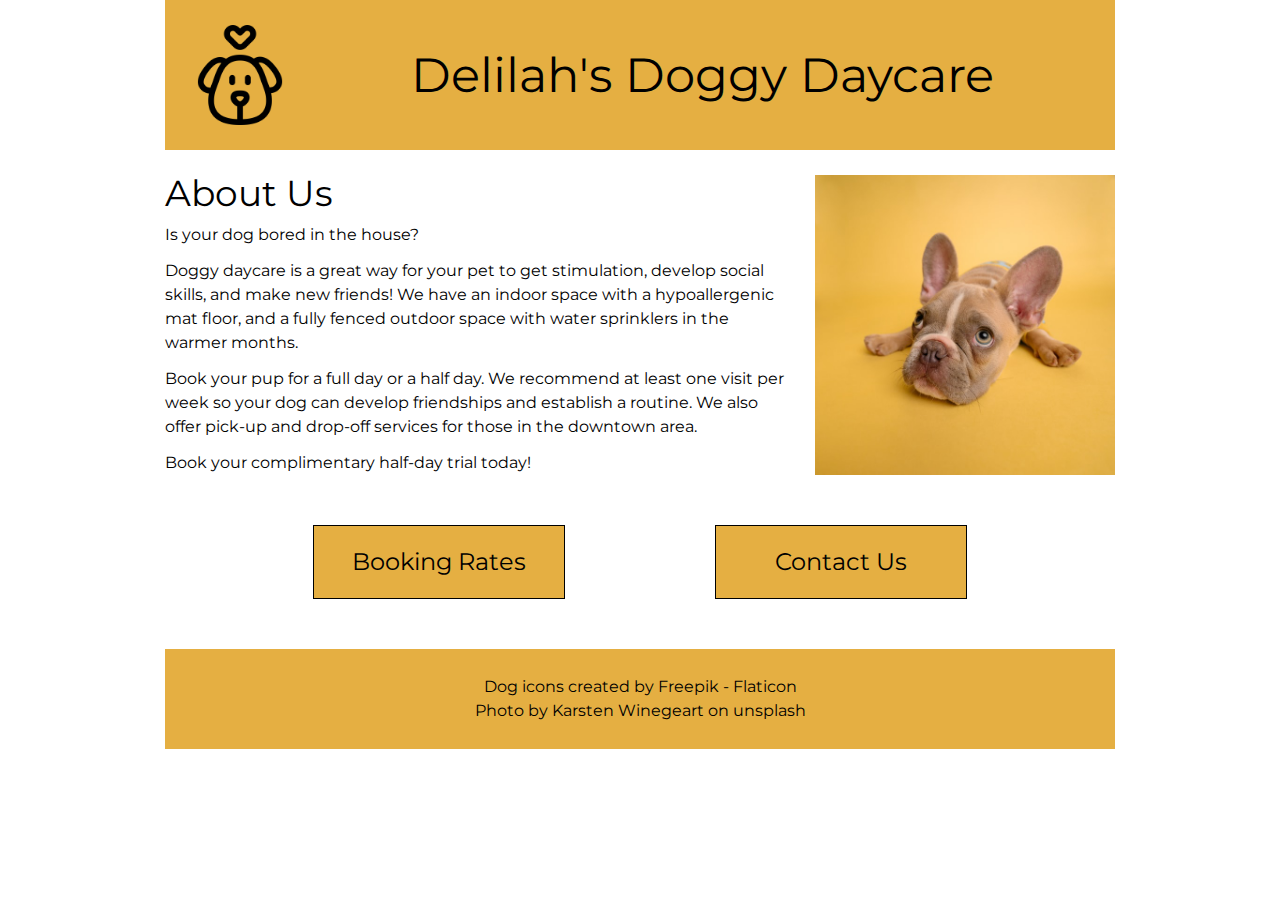
<file: index.html>
<!DOCTYPE html>
<html lang="en">

<head>
    <meta charset="UTF-8">
    <meta http-equiv="X-UA-Compatible" content="IE=edge">
    <meta name="viewport" content="width=device-width, initial-scale=1.0">
    <title>Delilah's Doggy Daycare - Home</title>
    <!-- style sheets -->
    <link rel="stylesheet" href="styles/reset.css">
    <link rel="stylesheet" href="styles/styles.css">
    <!-- fonts -->
    <link rel="preconnect" href="https://fonts.googleapis.com">
    <link rel="preconnect" href="https://fonts.gstatic.com" crossorigin>
    <link href="https://fonts.googleapis.com/css2?family=Montserrat:wght@200;400;600&display=swap" rel="stylesheet">
</head>

<body>
    <header>
        <a href="index.html" class="flex">
            <img src="images/dog.png" alt="outline of a dog's face with heart above it">
            <h1>Delilah's Doggy Daycare</h1>
        </a>
    </header>
    <main class="index">
        <div class="flex">
            <section class="about-us">
                <h2>About Us</h2>
                <p>Is your dog bored in the house?</p>
                <p>Doggy daycare is a great way for your pet to get stimulation, develop social skills, and make new
                    friends! We have an indoor space with a hypoallergenic mat floor, and a fully fenced outdoor space
                    with water sprinklers in the warmer months.</p>
                <p>Book your pup for a full day or a half day. We recommend at least one visit per week so your dog can
                    develop friendships and establish a routine. We also offer pick-up and drop-off services for those
                    in the downtown area.</p>
                <p>Book your complimentary half-day trial today!</p>
            </section>
            <img id="index-img" src="images/dog-yellow-background.jpg" alt="french bulldog puppy with large ears looking sad on mustard yellow background">
        </div>
        <div class="flex index-button">
            <a class="fake-button large-text" href="pages/booking.html">Booking Rates</a>
            <a class="fake-button large-text" href="pages/contact.html">Contact Us</a>
        </div>
    </main>
    <footer>
        <p>Dog icons created by <a href="https://www.flaticon.com/free-icons/dog" title="dog icons">Freepik -
                Flaticon</a></p>
        <p>Photo by <a href="https://unsplash.com/photos/NE0XGVKTmcA">Karsten Winegeart</a> on unsplash</p>
    </footer>
</body>

</html>
</file>
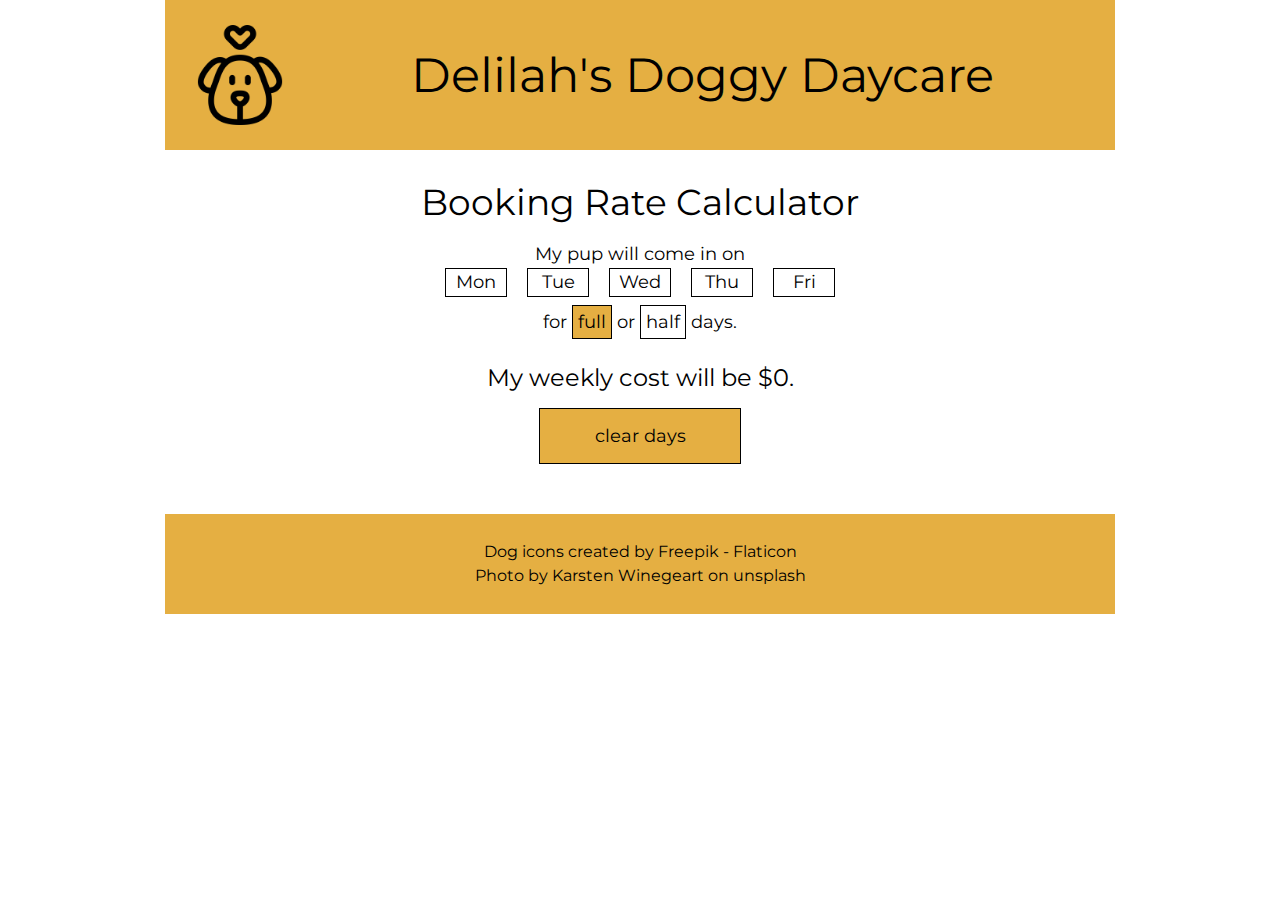
<file: pages/booking.html>
<!DOCTYPE html>
<html lang="en">

<head>
    <meta charset="UTF-8">
    <meta http-equiv="X-UA-Compatible" content="IE=edge">
    <meta name="viewport" content="width=device-width, initial-scale=1.0">
    <title>Delilah's Doggy Daycare - Booking Rates</title>
    <!-- style sheets -->
    <link rel="stylesheet" href="../styles/reset.css">
    <link rel="stylesheet" href="../styles/styles.css">
    <!-- fonts -->
    <link rel="preconnect" href="https://fonts.googleapis.com">
    <link rel="preconnect" href="https://fonts.gstatic.com" crossorigin>
    <link href="https://fonts.googleapis.com/css2?family=Montserrat:wght@200;400;600&display=swap" rel="stylesheet">
</head>

<body>
    <header>
        <a href="../index.html" class="flex">
            <img src="../images/dog.png" alt="outline of a dog's face with heart above it">
            <h1>Delilah's Doggy Daycare</h1>
        </a>
    </header>
    <main class="booking-page">
        <h2>Booking Rate Calculator</h2>
        <p>My pup will come in on</p>
        <ul class="flex day-selector" id="day-selector">
            <li class = "blue-hover day-button" id="monday">Mon</li>
            <li class = "blue-hover day-button" id="tuesday">Tue</li>
            <li class = "blue-hover day-button" id="wednesday">Wed</li>
            <li class = "blue-hover day-button" id="thursday">Thu</li>
            <li class = "blue-hover day-button" id="friday">Fri</li>
        </ul>
        <p>for <span class="clicked small-button blue-hover" id="full">full</span> or <span class="small-button blue-hover" id="half">half</span> days.</p>
        <p class="top-margin large-text">My weekly cost will be $<span id="calculated-cost">0</span>.</p>
        <p class="fake-button blue-hover" id="clear-button">clear days</p>
    </main>
    <footer>
        <p>Dog icons created by <a href="https://www.flaticon.com/free-icons/dog" title="dog
                    icons">Freepik -
                Flaticon</a></p>
        <p>Photo by <a href="https://unsplash.com/photos/NE0XGVKTmcA">Karsten
                Winegeart</a> on unsplash</p>
    </footer>
    <script src="../scripts/booking.js"></script>
</body>

</html>
</file>
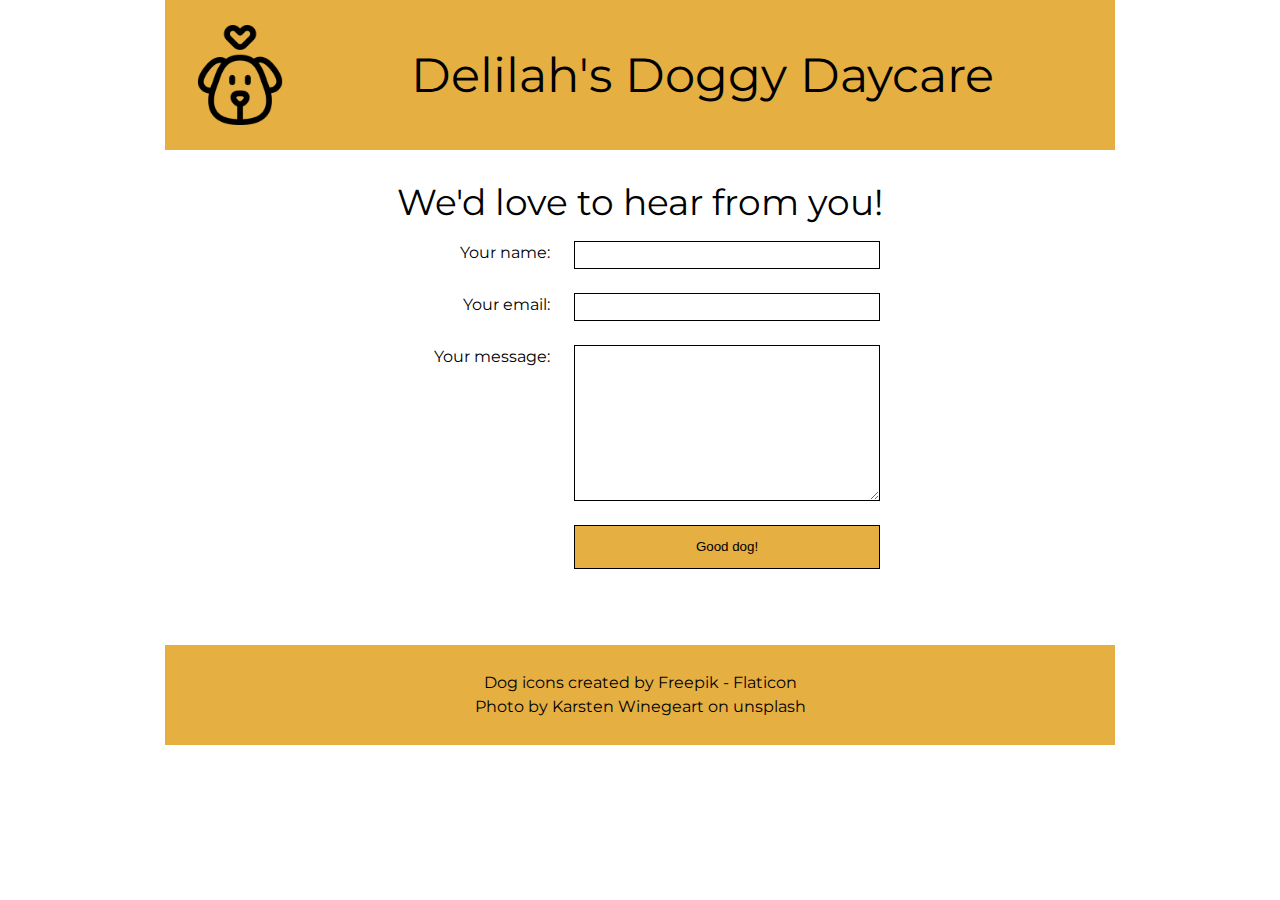
<file: pages/contact.html>
<!DOCTYPE html>
<html lang="en">

<head>
    <meta charset="UTF-8">
    <meta http-equiv="X-UA-Compatible" content="IE=edge">
    <meta name="viewport" content="width=device-width, initial-scale=1.0">
    <title>Delilah's Doggy Daycare - Contact Us</title>
    <!-- style sheets -->
    <link rel="stylesheet" href="../styles/reset.css">
    <link rel="stylesheet" href="../styles/styles.css">
    <!-- fonts -->
    <link rel="preconnect" href="https://fonts.googleapis.com">
    <link rel="preconnect" href="https://fonts.gstatic.com" crossorigin>
    <link href="https://fonts.googleapis.com/css2?family=Montserrat:wght@200;400;600&display=swap" rel="stylesheet">
</head>

<body>
    <header>
        <a href="../index.html" class="flex">
            <img src="../images/dog.png" alt="outline of a dog's face with heart above it">
            <h1>Delilah's Doggy Daycare</h1>
        </a>
    </header>
    <main class="contact" id = "contact-page">
        <h2>We'd love to hear from you!</h2>
        <form>
            <div class="flex">
                <label for="user-name">Your name:</label>
                <input type="text" id="user-name">
            </div>
            <div class="flex">
                <label for="user-email">Your email:</label>
                <input type="email" id = "user-email">
            </div>
            <div class="flex">
                <label for="user-message">Your message:</label>
                <textarea id="user-message"></textarea>
            </div>
            <button class = "fake-button blue-hover" type="submit" id = "submit-button">Good dog!</button>
        </form>
    </main>
    <footer>
        <p>Dog icons created by <a href="https://www.flaticon.com/free-icons/dog" title="dog icons">Freepik -
                Flaticon</a></p>
        <p>Photo by <a href="https://unsplash.com/photos/NE0XGVKTmcA">Karsten Winegeart</a> on unsplash</p>
    </footer>
    <script src="../scripts/contact.js"></script>
</body>

</html>
</file>
<file: styles/styles.css>
/************* your name: 

INSTRUCTIONS:
Comments starting with TO-DO have been included in this file to describe the needed styling: please translate these to the appropriate CSS declarations. 

Comments starting with TO-DO may be left in for reference or removed entirely: all other comments should be left as-is for ease of review.

You are discouraged from changing any provided CSS.

***** colour palette: *****
- mustard yellow (used for header, footer, and buttons): #E5AF42
- cornflower blue (used for hover states): #4278e5

*/


/************* site defaults *************/
body {
    width: 950px;
    margin: 0 auto;
    font-family: 'Montserrat', sans-serif;
    line-height: 1.5;
}

/* TO DO: all elements with the .flex class applied are to be made into flex-box containers. */
.flex {
    display: flex;
}


/************* site-wide text styling *************/

/* TO DO:
    - first-level headings are size 48px, centered vertically and horizontally in the available space.
    - 2nd-level headings have a font size of 36px, and 12px of space below.
    - any element with the .large-text class has a font size of 24px.
    - any element with the .fake-button class will have a background colour of mustard yellow (see colour palette above), be center aligned, with a line-height of 3 and a solid black border that is 1px wide.
    - all anchors will have the underline removed and be black in colour. all anchors in the main and footer sections will be underlined in their hover-state.
    - the hover-state of .fake-button and .blue-hover elements will:
        - add an underline, 
        - set the background-colour to cornflower blue (see colour palette above),
        - change the text colour to white, and 
        - change the cursor to pointer.
*/
h1 {
    font-size: 48px;
    align-self: center;
    margin-left: auto;
    margin-right: auto;
}

h2 {
    font-size: 36px;
    margin-bottom: 12px;
}

.large-text {
    font-size: 24px;
}

.fake-button {
    background-color: #E5AF42;
    text-align: center;
    line-height: 3;
    border: 1px solid black;
}

a {
    text-decoration: none;
    color: black;
}

main a:hover,
footer a:hover {
    text-decoration: underline;
}

.fake-button:hover,
.blue-hover:hover {
    text-decoration: underline;
    background-color: #4278e5;
    color: white;
    cursor: pointer;
}


/************* header/footer styling *************/

/* TO DO:
    - the header and footer will be the same mustard-yellow as the buttons.
    - the header is 150px tall.
    - the header image is 100px wide and tall with 25px of space above, below, and on its left, and the top-level heading is centered in the remaining width.
    - there will be 25px of space between the header and main, and 50px of space between main and footer.
    - the footer will be 60px tall, have a font-weight of 200, and the text within will be centered vertically and horizontally.
*/
header, footer {
    background-color: #E5AF42;
}

header {
    height: 150px;
}

header img {
    width: 100px;
    height: auto;
    margin: 25px 0 25px 25px;
}

header {
    margin-bottom: 25px;
}

main {
    margin-bottom: 50px;
}

footer {
    display: flex;
    height: 100px;
    flex-direction: column;
    align-items: center;
    justify-content: center;
}


/************* index page *************/

/* TO-DO: 
    - this is a 2-column layout: text on the left, and an image on the right. The image will be 300px wide, with 25px between it and the text column, which takes up the remaining space. The image will also have 50px of space below.
    - the h2 on this page will have a line-height equal to the font size.
    - each paragraph on this page will have 12px of space beneath it.
    - each fake-button on this page will be 250px wide with 150px of space between them.
    - the pair of fake-buttons will be centered on the page. HINT: can calculate the required margin to make them appear to be centered.
*/
#index-img {
    width: 300px;
    margin-left: 25px;
    margin-bottom: 50px;
}

.about-us h2 {
    line-height: 36px;
}

.about-us p {
    margin-bottom: 12px;
}

.index .fake-button {
    width: 250px;
}

.index-button {
    justify-content: center;
    column-gap: 150px;
}


/************* bookings page *************/

/* TO-DO:
    - the contents of the booking-page will be 600px wide, and all content centered within the available space.
    - text will have a size of 18px.
    - there will be 12px of space below the day-selectors, and 20px of space between each list item. List items are 60px wide.
    - List items & the small-button elements will have a solid black border that is 1px wide. Small-buttons will also have 5px of space between the border and the content.
    - items tagged with .top-margin will have 24 px of space above, and 12px of space below.
    - the "clear days" button will be 200px wide.
    - any element tagged with the .clicked class will turn mustard yellow. **This will be very important for your JavaScript.**
    - all items within the page will be centered within their available space.

*/
.booking-page {
    width: 600px;
    margin-left: auto;
    margin-right: auto;
    text-align: center;
    font-size: 18px;
}

.day-selector {
    margin-bottom: 12px;
    column-gap: 20px;
    justify-content: center;
}

.day-selector > li {
    width: 60px;
}

.day-selector > li,
.small-button {
    border: 1px solid black;
}

.small-button {
    padding: 5px;
}

.top-margin {
    margin-top: 24px;
    margin-bottom: 12px;
}

#clear-button {
    width: 200px;
    margin-left: auto;
    margin-right: auto;
}

.clicked {
    background-color: #E5AF42;
}


/************* contact page *************/
/* TO DO:
    - the main section of the .contact page will be 420px tall, and centered.
    - the contents will be 2 columns: the labels column is 150px wide and right-aligned, and the input column is 300px wide. There will be 24px of space between the columns, and the pair of columns will be centered on the page.
    - the textarea element will be 150px tall.
    - all form input, textarea, and and button elements will have the same font as the rest of the page, a line-height of 24px, a font-size of 16px, and the same border as other buttons on the site. There will be 24px of space below each of these elements.
    - the edges of the button will line up exactly with the text-area element. HINT: time for some math!
*/
#contact-page {
    display: flex;
    flex-direction: column;
    height: 420px;
    align-items: center;
}

.contact label {
    width: 150px;
    text-align: end;
}

#user-name,
#user-email,
#user-message {
    width: 300px;
    line-height: 24px;
    font-size: 16px;
    border: 1px solid black;
    margin-bottom: 24px;
}
#user-message {
    height: 150px;
}

.contact .flex {
    column-gap: 24px;
}
#submit-button {
    width: 306px;
    margin-left: 174px;
}
</file>
